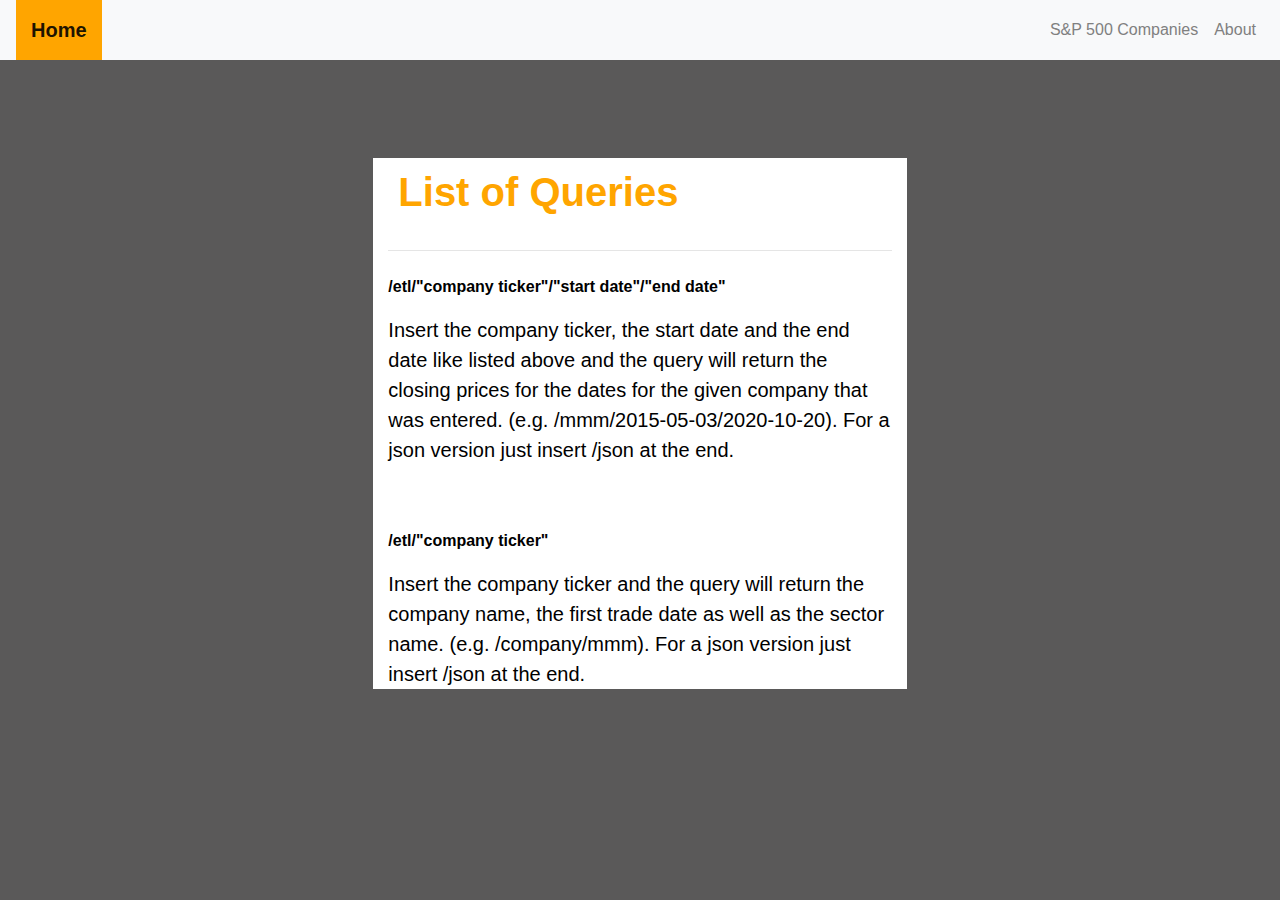
<file: Templates/index.html>
<!DOCTYPE html>
<html lang="en">

<head>
  <meta charset="UTF-8">
  <title>ETL project</title>
  <link rel="stylesheet" href="https://stackpath.bootstrapcdn.com/bootstrap/4.3.1/css/bootstrap.min.css"
    integrity="sha384-ggOyR0iXCbMQv3Xipma34MD+dH/1fQ784/j6cY/iJTQUOhcWr7x9JvoRxT2MZw1T" crossorigin="anonymous">

  <script src="https://code.jquery.com/jquery-3.3.1.slim.min.js"
    integrity="sha384-q8i/X+965DzO0rT7abK41JStQIAqVgRVzpbzo5smXKp4YfRvH+8abtTE1Pi6jizo"
    crossorigin="anonymous"></script>
  <script src="https://cdnjs.cloudflare.com/ajax/libs/popper.js/1.14.7/umd/popper.min.js"
    integrity="sha384-UO2eT0CpHqdSJQ6hJty5KVphtPhzWj9WO1clHTMGa3JDZwrnQq4sF86dIHNDz0W1"
    crossorigin="anonymous"></script>
  <script src="https://stackpath.bootstrapcdn.com/bootstrap/4.3.1/js/bootstrap.min.js"
    integrity="sha384-JjSmVgyd0p3pXB1rRibZUAYoIIy6OrQ6VrjIEaFf/nJGzIxFDsf4x0xIM+B07jRM"
    crossorigin="anonymous"></script>

  <link rel="stylesheet" href="style.css">
</head>

<body>
  <nav class="navbar navbar-expand-lg navbar-light bg-light">
    <a class="navbar-brand" href="http://www.gpivaro.com:5100/etl">Home</a>
    <button class="navbar-toggler" type="button" data-toggle="collapse" data-target="#navbarSupportedContent"
      aria-controls="navbarSupportedContent" aria-expanded="false" aria-label="Toggle navigation">
      <span class="navbar-toggler-icon"></span>
    </button>

    <div class="collapse navbar-collapse" id="navbarSupportedContent">
      <ul class="navbar-nav ml-auto">
        <li class="nav-item">
          <a class="nav-link" href="http://www.gpivaro.com:5100/etl/company">S&P 500 Companies</a>
        </li>
        <li class="nav-item">
          <a class="nav-link" href="http://www.gpivaro.com:5100/etl/about.html">About</a>
        </li>
      </ul>
    </div>
  </nav>
  <br><br>
  <div class="container col-md-5">
    <h1 class="display-4">List of Queries</h1>
    <hr class="my-4">
    <p class="p">
      /etl/"company ticker"/"start date"/"end date"
    </p>

    <p class="lead">
      Insert the company ticker, the start date and the end date like listed above
      and the query will return the closing prices for the dates for the given company
      that was entered. (e.g. /mmm/2015-05-03/2020-10-20). For a json version just insert /json at the end.
    </p>
    <br><br>
    <p class="p">
      /etl/"company ticker"
    </p>
    <p class="lead">
      Insert the company ticker and the query will return the company name,
      the first trade date as well as the sector name. (e.g. /company/mmm).
      For a json version just insert /json at the end.
    </p>
  </div>
</file>
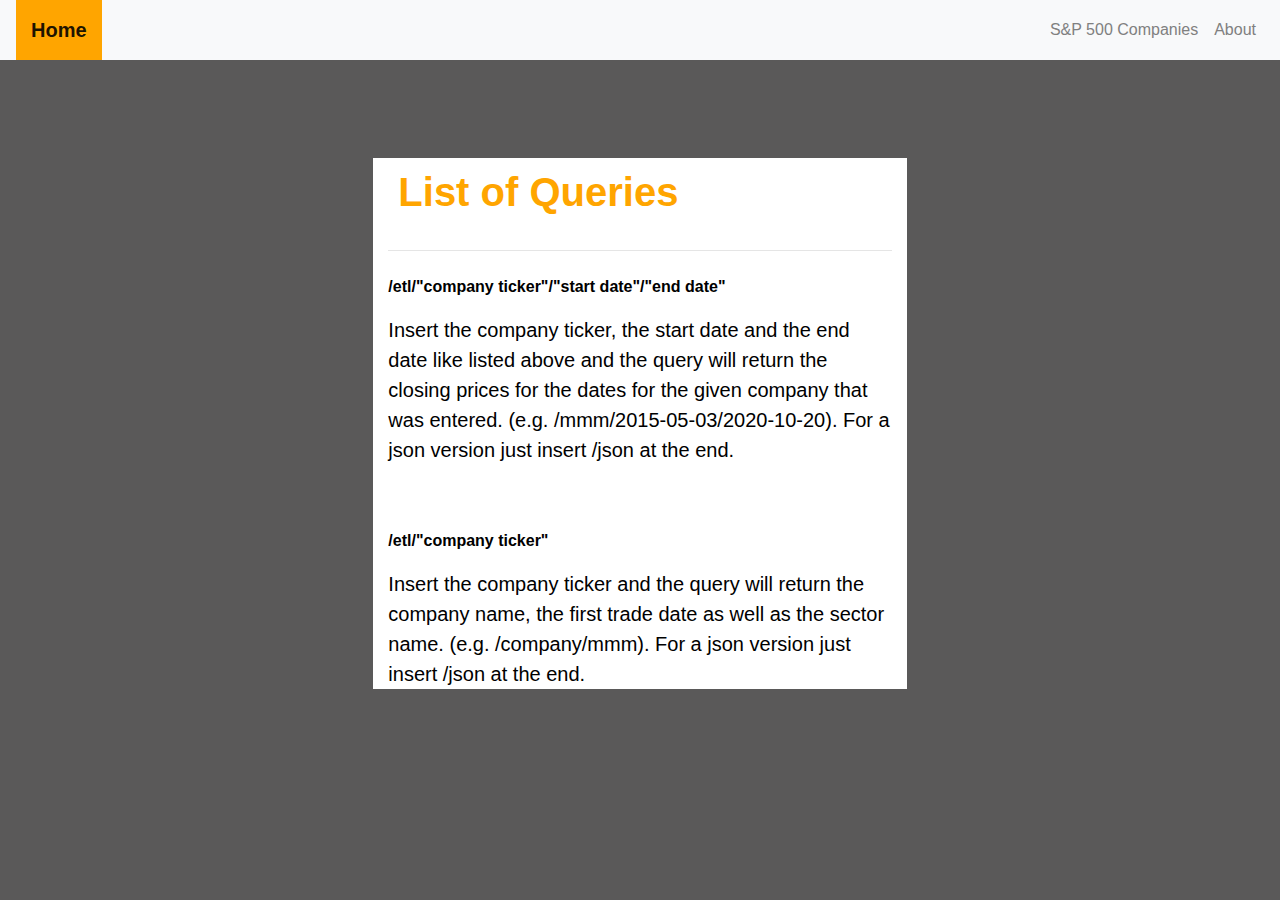
<file: templates_/index.html>
<!DOCTYPE html>
<html lang="en">

<head>
  <meta charset="UTF-8">
  <title>ETL project</title>
  <link rel="stylesheet" href="https://stackpath.bootstrapcdn.com/bootstrap/4.3.1/css/bootstrap.min.css"
    integrity="sha384-ggOyR0iXCbMQv3Xipma34MD+dH/1fQ784/j6cY/iJTQUOhcWr7x9JvoRxT2MZw1T" crossorigin="anonymous">

  <script src="https://code.jquery.com/jquery-3.3.1.slim.min.js"
    integrity="sha384-q8i/X+965DzO0rT7abK41JStQIAqVgRVzpbzo5smXKp4YfRvH+8abtTE1Pi6jizo"
    crossorigin="anonymous"></script>
  <script src="https://cdnjs.cloudflare.com/ajax/libs/popper.js/1.14.7/umd/popper.min.js"
    integrity="sha384-UO2eT0CpHqdSJQ6hJty5KVphtPhzWj9WO1clHTMGa3JDZwrnQq4sF86dIHNDz0W1"
    crossorigin="anonymous"></script>
  <script src="https://stackpath.bootstrapcdn.com/bootstrap/4.3.1/js/bootstrap.min.js"
    integrity="sha384-JjSmVgyd0p3pXB1rRibZUAYoIIy6OrQ6VrjIEaFf/nJGzIxFDsf4x0xIM+B07jRM"
    crossorigin="anonymous"></script>

  <link rel="stylesheet" href="style.css">
</head>

<body>
  <nav class="navbar navbar-expand-lg navbar-light bg-light">
    <a class="navbar-brand" href="http://www.gpivaro.com:5100/etl">Home</a>
    <button class="navbar-toggler" type="button" data-toggle="collapse" data-target="#navbarSupportedContent"
      aria-controls="navbarSupportedContent" aria-expanded="false" aria-label="Toggle navigation">
      <span class="navbar-toggler-icon"></span>
    </button>

    <div class="collapse navbar-collapse" id="navbarSupportedContent">
      <ul class="navbar-nav ml-auto">
        <li class="nav-item">
          <a class="nav-link" href="http://www.gpivaro.com:5100/etl/company">S&P 500 Companies</a>
        </li>
        <li class="nav-item">
          <a class="nav-link" href="/templates/about.html">About</a>
        </li>
      </ul>
    </div>
  </nav>
  <br><br>
  <div class="container col-md-5">
    <h1 class="display-4">List of Queries</h1>
    <hr class="my-4">
    <p class="p">
      /etl/"company ticker"/"start date"/"end date"
    </p>

    <p class="lead">
      Insert the company ticker, the start date and the end date like listed above
      and the query will return the closing prices for the dates for the given company
      that was entered. (e.g. /mmm/2015-05-03/2020-10-20). For a json version just insert /json at the end.
    </p>
    <br><br>
    <p class="p">
      /etl/"company ticker"
    </p>
    <p class="lead">
      Insert the company ticker and the query will return the company name,
      the first trade date as well as the sector name. (e.g. /company/mmm).
      For a json version just insert /json at the end.
    </p>
  </div>
</file>
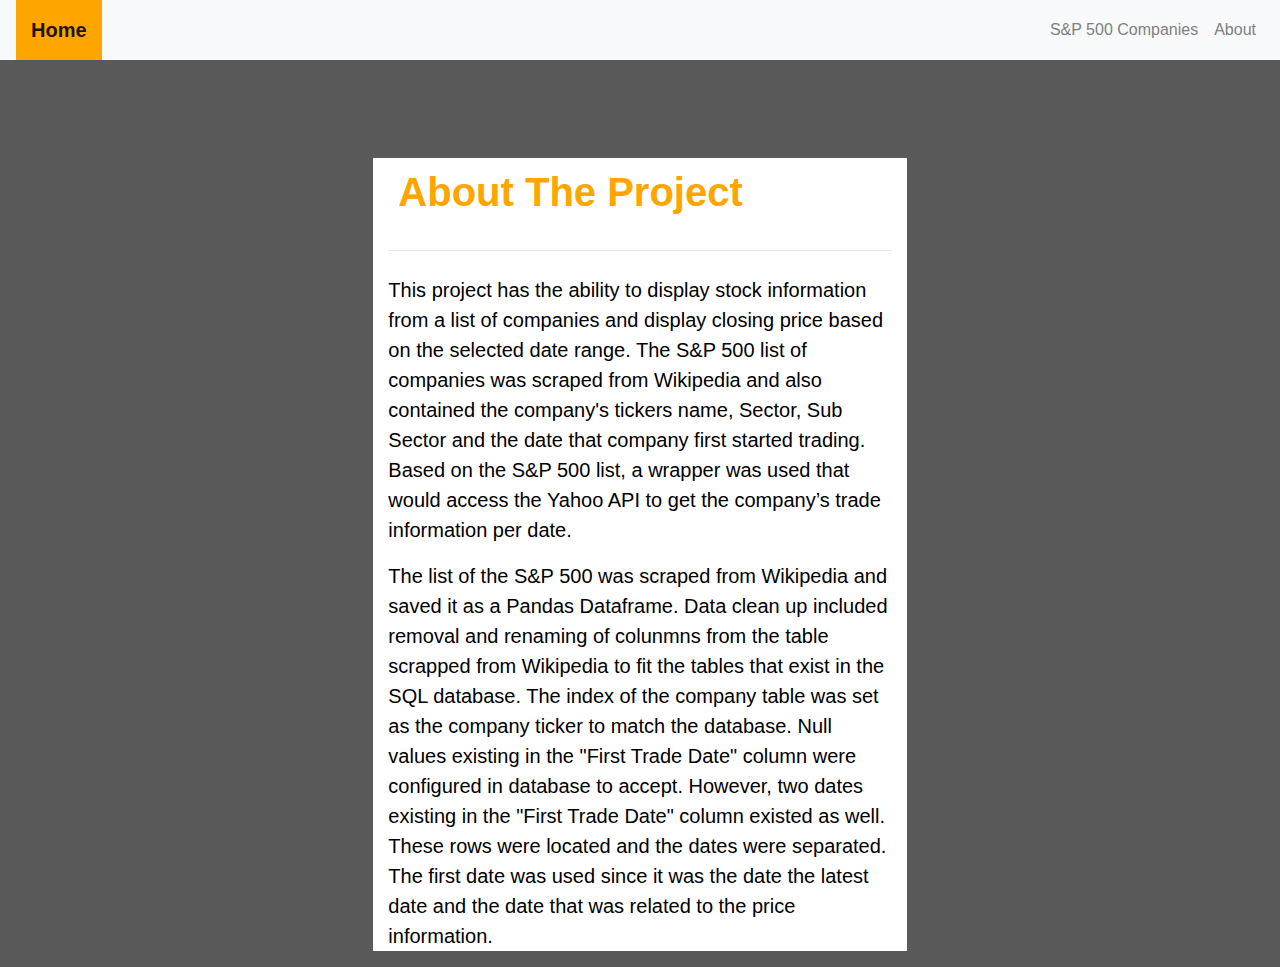
<file: Templates/about.html>
<!DOCTYPE html>
<html lang="en">

<head>
  <meta charset="UTF-8">
  <title>ETL project</title>
  <link rel="stylesheet" href="https://stackpath.bootstrapcdn.com/bootstrap/4.3.1/css/bootstrap.min.css"
    integrity="sha384-ggOyR0iXCbMQv3Xipma34MD+dH/1fQ784/j6cY/iJTQUOhcWr7x9JvoRxT2MZw1T" crossorigin="anonymous">

  <script src="https://code.jquery.com/jquery-3.3.1.slim.min.js"
    integrity="sha384-q8i/X+965DzO0rT7abK41JStQIAqVgRVzpbzo5smXKp4YfRvH+8abtTE1Pi6jizo"
    crossorigin="anonymous"></script>
  <script src="https://cdnjs.cloudflare.com/ajax/libs/popper.js/1.14.7/umd/popper.min.js"
    integrity="sha384-UO2eT0CpHqdSJQ6hJty5KVphtPhzWj9WO1clHTMGa3JDZwrnQq4sF86dIHNDz0W1"
    crossorigin="anonymous"></script>
  <script src="https://stackpath.bootstrapcdn.com/bootstrap/4.3.1/js/bootstrap.min.js"
    integrity="sha384-JjSmVgyd0p3pXB1rRibZUAYoIIy6OrQ6VrjIEaFf/nJGzIxFDsf4x0xIM+B07jRM"
    crossorigin="anonymous"></script>

  <link rel="stylesheet" href="style.css">
</head>

<body>
  <nav class="navbar navbar-expand-lg navbar-light bg-light">
    <a class="navbar-brand" href="http://www.gpivaro.com:5100/etl">Home</a>
    <button class="navbar-toggler" type="button" data-toggle="collapse" data-target="#navbarSupportedContent"
      aria-controls="navbarSupportedContent" aria-expanded="false" aria-label="Toggle navigation">
      <span class="navbar-toggler-icon"></span>
    </button>

    <div class="collapse navbar-collapse" id="navbarSupportedContent">
      <ul class="navbar-nav ml-auto">
        <li class="nav-item">
          <a class="nav-link" href="http://www.gpivaro.com:5100/etl/company">S&P 500 Companies</a>
        </li>
        <li class="nav-item">
          <a class="nav-link" href="http://www.gpivaro.com:5100/etl/about">About</a>
        </li>
      </ul>
    </div>
  </nav>
  <br><br>
  <div class="container col-md-5">
    <h1 class="display-4">About The Project</h1>
    <hr class="my-4">
    <p class="lead">
      This project has the ability to display stock information from a list of companies and display closing price based
      on the selected date range.
      The S&P 500 list of companies was scraped from Wikipedia and also contained the company's tickers name, Sector,
      Sub Sector and the date that company first started trading.
      Based on the S&P 500 list, a wrapper was used that would access the Yahoo API to get the company’s trade
      information per date.
    </p>
    <p class="lead">The list of the S&P 500 was scraped from Wikipedia and saved it as a Pandas Dataframe. Data clean up
      included removal and renaming of colunmns from the
      table scrapped from Wikipedia to fit the tables that exist in the SQL database. The index of the company table was
      set as the company ticker to match the database.
      Null values existing in the "First Trade Date" column were configured in database to accept. However, two dates
      existing in the "First Trade Date" column existed as well.
      These rows were located and the dates were separated. The first date was used since it was the date the latest
      date and the date that was related to the price information.
    </p>
  </div>
</file>
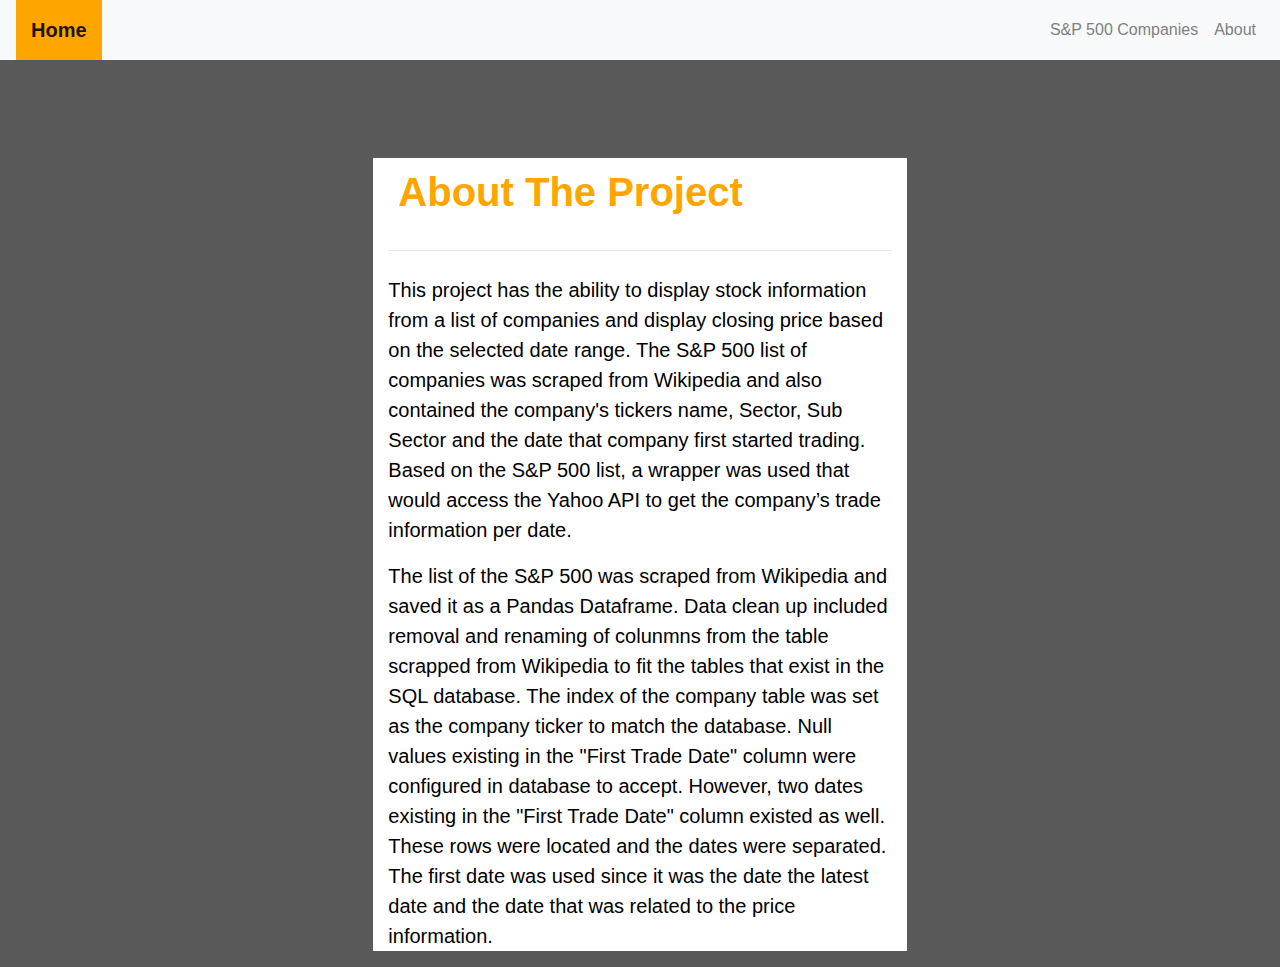
<file: templates_/about.html>
<!DOCTYPE html>
<html lang="en">

<head>
  <meta charset="UTF-8">
  <title>ETL project</title>
  <link rel="stylesheet" href="https://stackpath.bootstrapcdn.com/bootstrap/4.3.1/css/bootstrap.min.css"
    integrity="sha384-ggOyR0iXCbMQv3Xipma34MD+dH/1fQ784/j6cY/iJTQUOhcWr7x9JvoRxT2MZw1T" crossorigin="anonymous">

  <script src="https://code.jquery.com/jquery-3.3.1.slim.min.js"
    integrity="sha384-q8i/X+965DzO0rT7abK41JStQIAqVgRVzpbzo5smXKp4YfRvH+8abtTE1Pi6jizo"
    crossorigin="anonymous"></script>
  <script src="https://cdnjs.cloudflare.com/ajax/libs/popper.js/1.14.7/umd/popper.min.js"
    integrity="sha384-UO2eT0CpHqdSJQ6hJty5KVphtPhzWj9WO1clHTMGa3JDZwrnQq4sF86dIHNDz0W1"
    crossorigin="anonymous"></script>
  <script src="https://stackpath.bootstrapcdn.com/bootstrap/4.3.1/js/bootstrap.min.js"
    integrity="sha384-JjSmVgyd0p3pXB1rRibZUAYoIIy6OrQ6VrjIEaFf/nJGzIxFDsf4x0xIM+B07jRM"
    crossorigin="anonymous"></script>

  <link rel="stylesheet" href="style.css">
</head>

<body>
  <nav class="navbar navbar-expand-lg navbar-light bg-light">
    <a class="navbar-brand" href="http://www.gpivaro.com:5100/etl">Home</a>
    <button class="navbar-toggler" type="button" data-toggle="collapse" data-target="#navbarSupportedContent"
      aria-controls="navbarSupportedContent" aria-expanded="false" aria-label="Toggle navigation">
      <span class="navbar-toggler-icon"></span>
    </button>

    <div class="collapse navbar-collapse" id="navbarSupportedContent">
      <ul class="navbar-nav ml-auto">
        <li class="nav-item">
          <a class="nav-link" href="http://www.gpivaro.com:5100/etl/company">S&P 500 Companies</a>
        </li>
        <li class="nav-item">
          <a class="nav-link" href="/templates/about.html">About</a>
        </li>
      </ul>
    </div>
  </nav>
  <br><br>
  <div class="container col-md-5">
    <h1 class="display-4">About The Project</h1>
    <hr class="my-4">
    <p class="lead">
      This project has the ability to display stock information from a list of companies and display closing price based
      on the selected date range.
      The S&P 500 list of companies was scraped from Wikipedia and also contained the company's tickers name, Sector,
      Sub Sector and the date that company first started trading.
      Based on the S&P 500 list, a wrapper was used that would access the Yahoo API to get the company’s trade
      information per date.
    </p>
    <p class="lead">The list of the S&P 500 was scraped from Wikipedia and saved it as a Pandas Dataframe. Data clean up
      included removal and renaming of colunmns from the
      table scrapped from Wikipedia to fit the tables that exist in the SQL database. The index of the company table was
      set as the company ticker to match the database.
      Null values existing in the "First Trade Date" column were configured in database to accept. However, two dates
      existing in the "First Trade Date" column existed as well.
      These rows were located and the dates were separated. The first date was used since it was the date the latest
      date and the date that was related to the price information.
    </p>
  </div>
</file>
<file: Templates/style.css>
img {
    height: 300px;
    width: 400px

}

body {
    background-color: rgb(90, 89, 89);
}

.container1 {
      background-color: white;
      margin-right: auto;
      margin-left: auto;
      height: fit-content;
      
}

p {
    color: black; 
    font-family: Arial;
    font-weight: bold;
}


.p2 {
    color: black; 
    font-family: Arial;
    font-weight: normal;
}

.display-4 {

    color: orange;
    font-family: Arial, Helvetica, sans-serif;
    font-weight : bold;
    font-size: 40px;
    padding: 10px;
    margin-top: 50px;
}

.h2 {
    color: orange;
    font-family: Arial, Helvetica, sans-serif;
    font-weight : bold;
    font-size: x-large;
    text-align: center;

}

.navbar-brand {
    color: white;
    font-family: Arial, Helvetica, sans-serif;
    font-weight: bold;
    background-color: orange;
    padding: 15px;
    margin-top: 0px;
    margin-bottom: 0px;
}

.navbar{
    padding-top: 0px;
    padding-bottom: 0px;
}

.nav-link{
    color: grey !important;
}

.img2 {
    display: block;
    margin-left: auto;
    margin-right: auto;
    height: 90%;
    width: 90%;
  }

  .img3 {
    display: block;
    margin-left: auto;
    margin-right: auto;
    height: 40%;
    width: 40%;
    margin-bottom: 10px;
  }

  .img4 {
    display: block;
    margin-left: auto;
    margin-right: auto;
    height: 80%;
    width: 80%;
  }

  .container2 {
    margin-right: auto;
    margin-left: 20px;
    background-color: white;
    height: fit-content;
    padding-bottom: 50px;
  }

  .container {
    display: block;  
    background-color: white;
    margin-left: auto;
    margin-right: auto;
 
}

.section-head{
    min-height: 40px;
    text-align: center;
    padding: 10px;
    font-size: 18px;
    margin-top: 50px;
}

.imgcenter{ 
        display: block;
        margin-left: auto;
        margin-right: auto;
        width: 60%;
        height: 60%;
}

.specifictext {
        color: rgb(160, 159, 159); 
        font-family: Arial;
        font-size: 12px;
        font-weight: 600;
        padding-left: 10px;
        padding-right: 10px;
        padding-bottom: 10px;
}

.hoverable {
    box-shadow: 0 0 2px 1px rgba(0, 140, 186, 0.5);
  }
</file>
<file: templates_/style.css>
img {
    height: 300px;
    width: 400px

}

body {
    background-color: rgb(90, 89, 89);
}

.container1 {
      background-color: white;
      margin-right: auto;
      margin-left: auto;
      height: fit-content;
      
}

p {
    color: black; 
    font-family: Arial;
    font-weight: bold;
}


.p2 {
    color: black; 
    font-family: Arial;
    font-weight: normal;
}

.display-4 {

    color: orange;
    font-family: Arial, Helvetica, sans-serif;
    font-weight : bold;
    font-size: 40px;
    padding: 10px;
    margin-top: 50px;
}

.h2 {
    color: orange;
    font-family: Arial, Helvetica, sans-serif;
    font-weight : bold;
    font-size: x-large;
    text-align: center;

}

.navbar-brand {
    color: white;
    font-family: Arial, Helvetica, sans-serif;
    font-weight: bold;
    background-color: orange;
    padding: 15px;
    margin-top: 0px;
    margin-bottom: 0px;
}

.navbar{
    padding-top: 0px;
    padding-bottom: 0px;
}

.nav-link{
    color: grey !important;
}

.img2 {
    display: block;
    margin-left: auto;
    margin-right: auto;
    height: 90%;
    width: 90%;
  }

  .img3 {
    display: block;
    margin-left: auto;
    margin-right: auto;
    height: 40%;
    width: 40%;
    margin-bottom: 10px;
  }

  .img4 {
    display: block;
    margin-left: auto;
    margin-right: auto;
    height: 80%;
    width: 80%;
  }

  .container2 {
    margin-right: auto;
    margin-left: 20px;
    background-color: white;
    height: fit-content;
    padding-bottom: 50px;
  }

  .container {
    display: block;  
    background-color: white;
    margin-left: auto;
    margin-right: auto;
 
}

.section-head{
    min-height: 40px;
    text-align: center;
    padding: 10px;
    font-size: 18px;
    margin-top: 50px;
}

.imgcenter{ 
        display: block;
        margin-left: auto;
        margin-right: auto;
        width: 60%;
        height: 60%;
}

.specifictext {
        color: rgb(160, 159, 159); 
        font-family: Arial;
        font-size: 12px;
        font-weight: 600;
        padding-left: 10px;
        padding-right: 10px;
        padding-bottom: 10px;
}

.hoverable {
    box-shadow: 0 0 2px 1px rgba(0, 140, 186, 0.5);
  }
</file>
